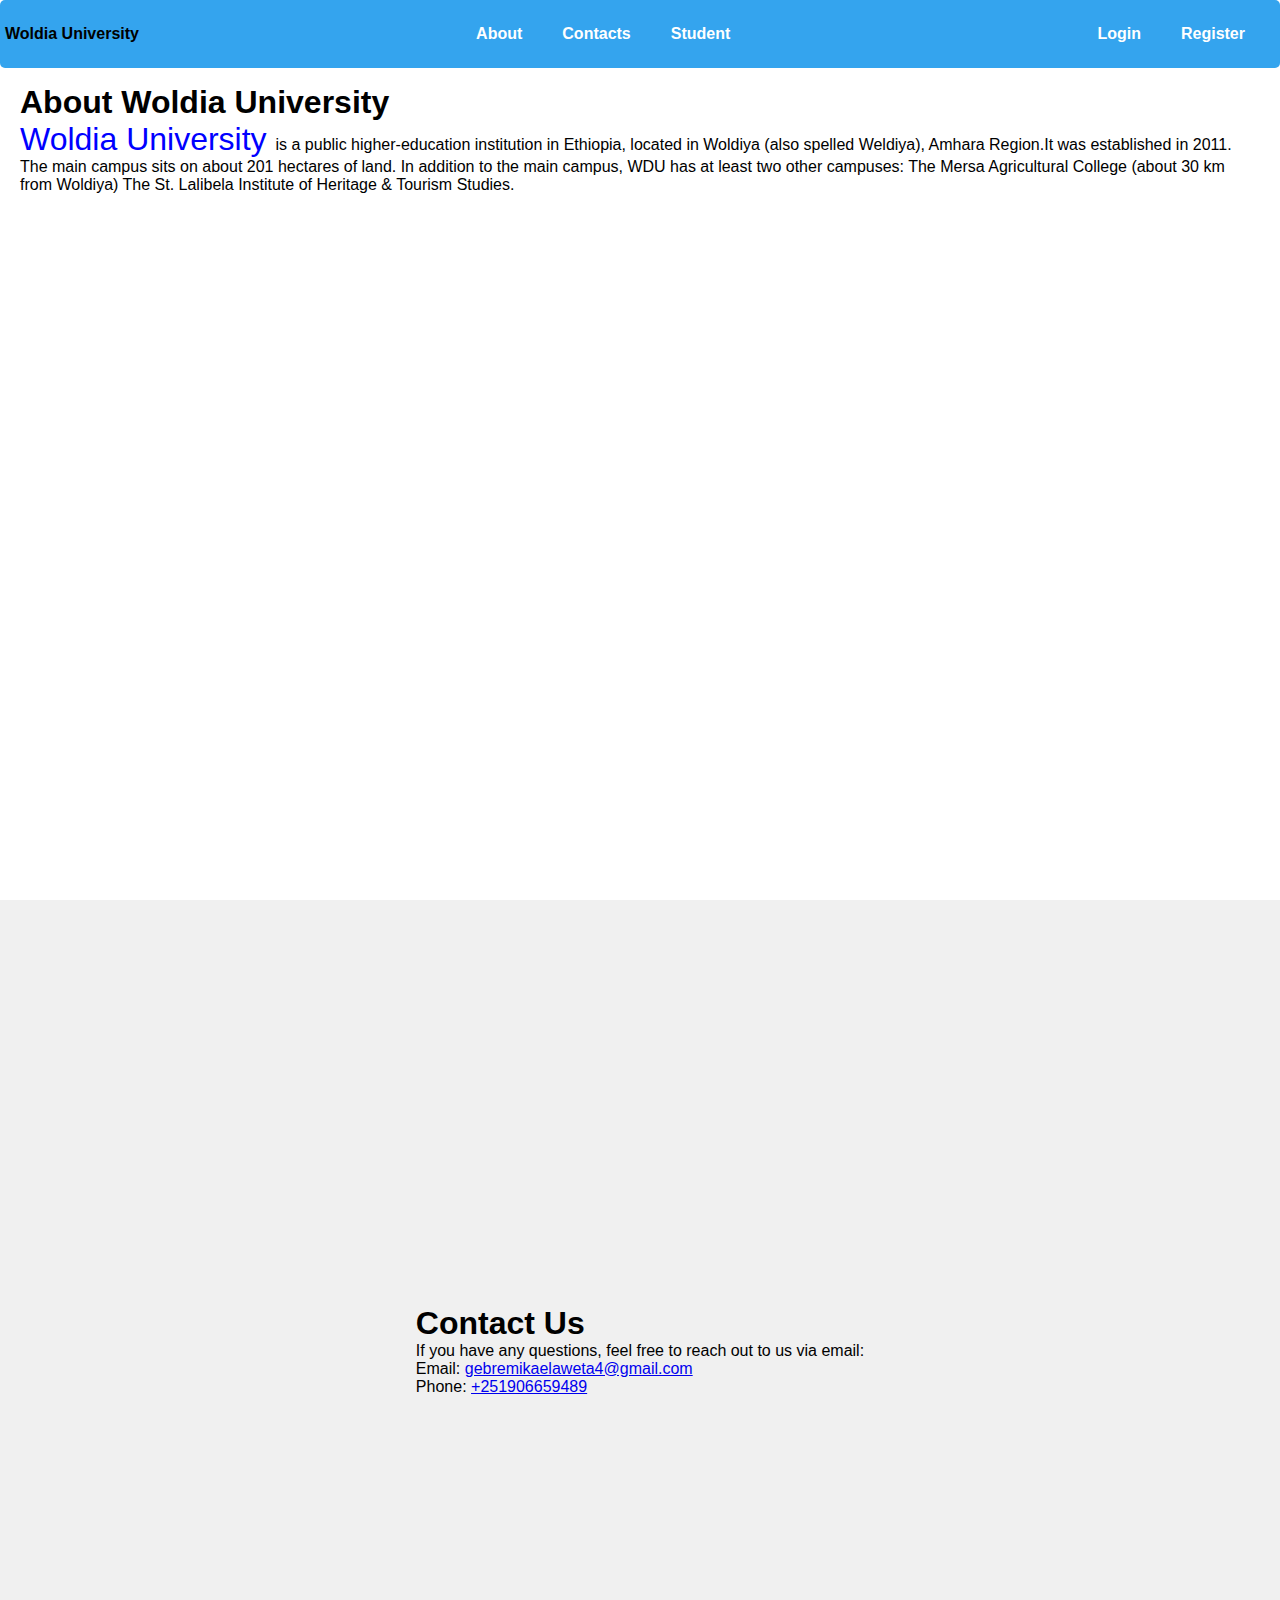
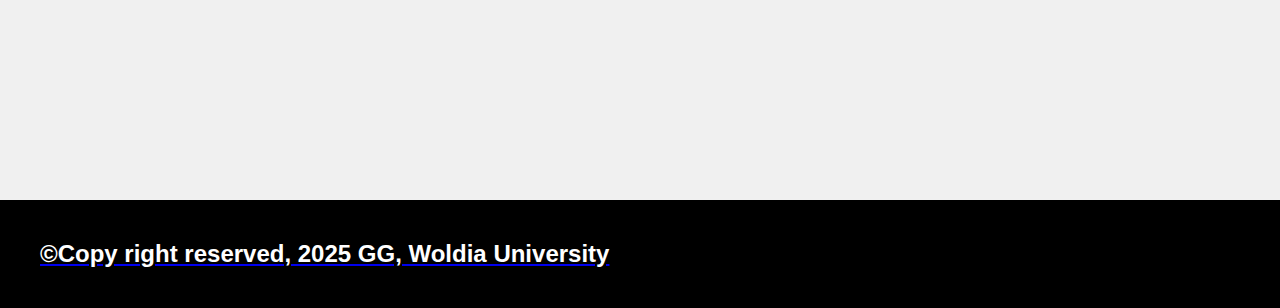
<file: web practice/index.html>
<!DOCTYPE html>
<html lang="en">
<head>
    <meta charset="UTF-8">
    <meta name="viewport" content="width=device-width, initial-scale=1.0">
    <title>HTML Practice</title>
    <link rel="stylesheet" href="./style.css">
</head>
<body>
    <div class="header">
        <div class="logo">
            <h1>Woldia University</h1>
        </div>
        <ul>
            <li><a href="#about">About</a></li>
            <li><a href="#contact">Contacts</a></li>
            <li><a href="./Student-table.html">Student</a></li>
        </ul>
        <ul>
            <li><a href="./login.html">Login</a></li>
            <li><a href="./registration.html">Register</a></li>
        </ul>
    </div>

    <section class="about" id="about">
        <div class="cont">
            <h1>About Woldia University</h1>
            <p>
                <span class="bold">Woldia University </span>is a public higher-education institution in Ethiopia, located in Woldiya (also spelled Weldiya),
                Amhara Region.It was established in 2011.
                The main campus sits on about 201 hectares of land.
                In addition to the main campus, WDU has at least two other campuses:
                The Mersa Agricultural College (about 30 km from Woldiya)
                The St. Lalibela Institute of Heritage & Tourism Studies.
            </p>
        </div>
    </section>
    <section class="contact" id="contact">
    <div class="contact-us">
        <h1>Contact Us</h1>
        <p>If you have any questions, feel free to reach out to us via email:</p>
        <label for="">Email:</label>
        <a href="mailto:gebremikaelaweta4@gmail.com">
            gebremikaelaweta4@gmail.com
        </a><br>
        <label for="">Phone:</label>
        <a href="tel:+251906659489">
            +251906659489
    </section>
   
    <footer>
        <h2>&copy;Copy right reserved, 2025 GG, Woldia University</h2>
    </footer>


</body>
</html>
</file>
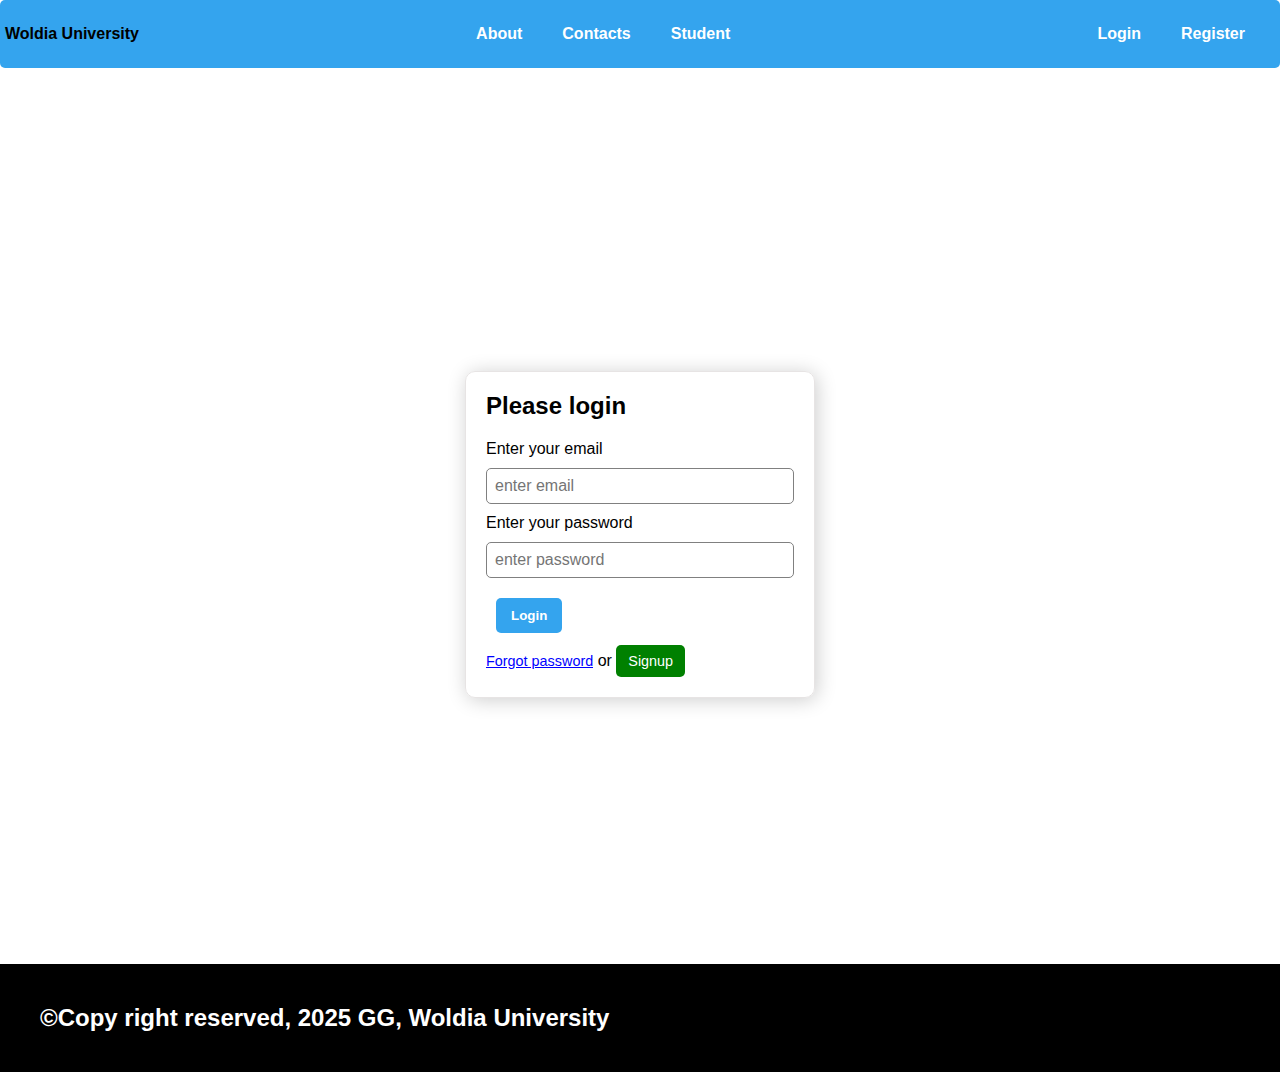
<file: web practice/login.html>
<!DOCTYPE html>
<html lang="en">
<head>
    <meta charset="UTF-8">
    <meta name="viewport" content="width=device-width, initial-scale=1.0">
    <title>Login Form</title>
    <link rel="stylesheet" href="./style.css">
</head>
<body>
    <div class="header">
        <div class="logo">
            <h1>Woldia University</h1>
        </div>
        <ul>
            <li><a href="./index.html">About</a></li>
            <li><a href="#contact">Contacts</a></li>
            <li><a href="./Student-table.html">Student</a></li>
        </ul>
          <ul>
            <li><a href="./login.html">Login</a></li>
            <li><a href="./registration.html">Register</a></li>
        </ul>
    </div>
    <div class="login-form">
        <div class="content">
            <form action="">
                <h3 class="text">Please login</h3>
                <label for="email" class="form">Enter your email<label><br>
                <input type="email" required placeholder="enter email" class="input"><br>
                <label for="email" class="form">Enter your password<label><br>
                <input type="password" required placeholder="enter password" class="input"><br>
                <input type="submit" value="Login" class="btn"><br>
                <input type="submit" value="Forgot password" class="frg"> or
                <a href="./registration.html"><input type="button" value="Signup" class="signup"></a><br>
            </form>
        </div>
    </div>

     <footer>
        <h2>&copy;Copy right reserved, 2025 GG, Woldia University</h2>
    </footer>
</body>
</html>
</file>
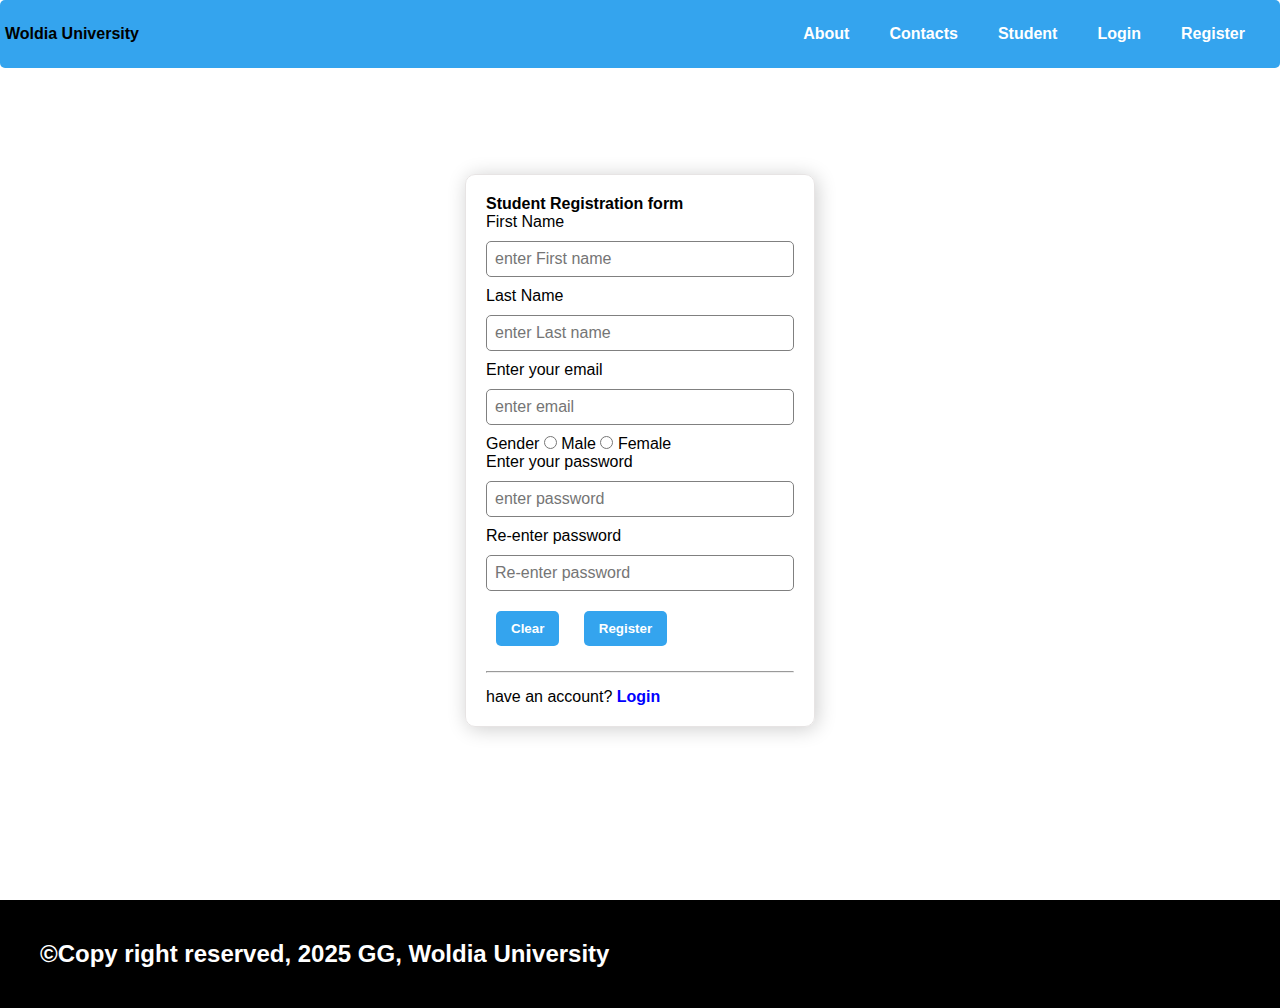
<file: web practice/registration.html>
<!DOCTYPE html>
<html lang="en">
<head>
    <meta charset="UTF-8">
    <meta name="viewport" content="width=device-width, initial-scale=1.0">
    <title>Student Registration Form</title>
    <link rel="stylesheet" href="./style.css">
</head>
<body>
    <div class="header">
        <div class="logo">
            <h1>Woldia University</h1>
        </div>
        <ul>
            <li><a href="./index.html">About</a></li>
            <li><a href="#contact">Contacts</a></li>
            <li><a href="./Student-table.html">Student</a></li>
            <li><a href="./login.html">Login</a></li>
            <li><a href="./registration.html">Register</a></li>
        </ul>
    </div>
    
        <div class="content">
            <form action="">
                <h4>Student Registration form</h4>
                <label for="" class="form">First Name<label><br>
                <input type="text" required placeholder="enter First name" class="input"><br>
                <label for="" class="form">Last Name<label><br>
                <input type="text" required placeholder="enter Last name" class="input"><br>
                <label for="" class="form">Enter your email<label><br>
                <input type="" required placeholder="enter email" class="input"><br>
                <label for="" class="form">Gender<label>
                <input type="radio" name="gender" >
                <label for="">Male</label>
                <input type="radio" name="gender" >
                <label for="">Female</label><br>
                <label for="" class="form">Enter your password<label><br>
                <input type="password" required placeholder="enter password" class="input" 
                    pattern="^[A-Z](?=.*\d)(?=.*[@$!%*?&]){8,}"
                    title="Password must begin with an uppercase letter, 
                    include at least one number and 
                    one special character,and be at least 8 characters long."><br>
                <label for="">Re-enter password</label><br>
                <input type="password" required placeholder="Re-enter password" class="input"
                    pattern="^[A-Z](?=.*\d) (?=.*[@$!%*?&]){8,}$"
                    title="Password must begin with an uppercase letter,
                     include at least one number and 
                     one special character,and be at least 8 characters long."
                           ><br>
                <input type="button" value="Clear" class="btn">
                <input type="submit" value="Register" class="btn"><br>
                <hr>
                <p class="paragraph">have an account?    <a href="./login.html">Login</a></p>
            </form>
        </div>
   

     <footer>
        <h2>&copy;Copy right reserved, 2025 GG, Woldia University</h2>
    </footer>
</body>
</html>
</file>
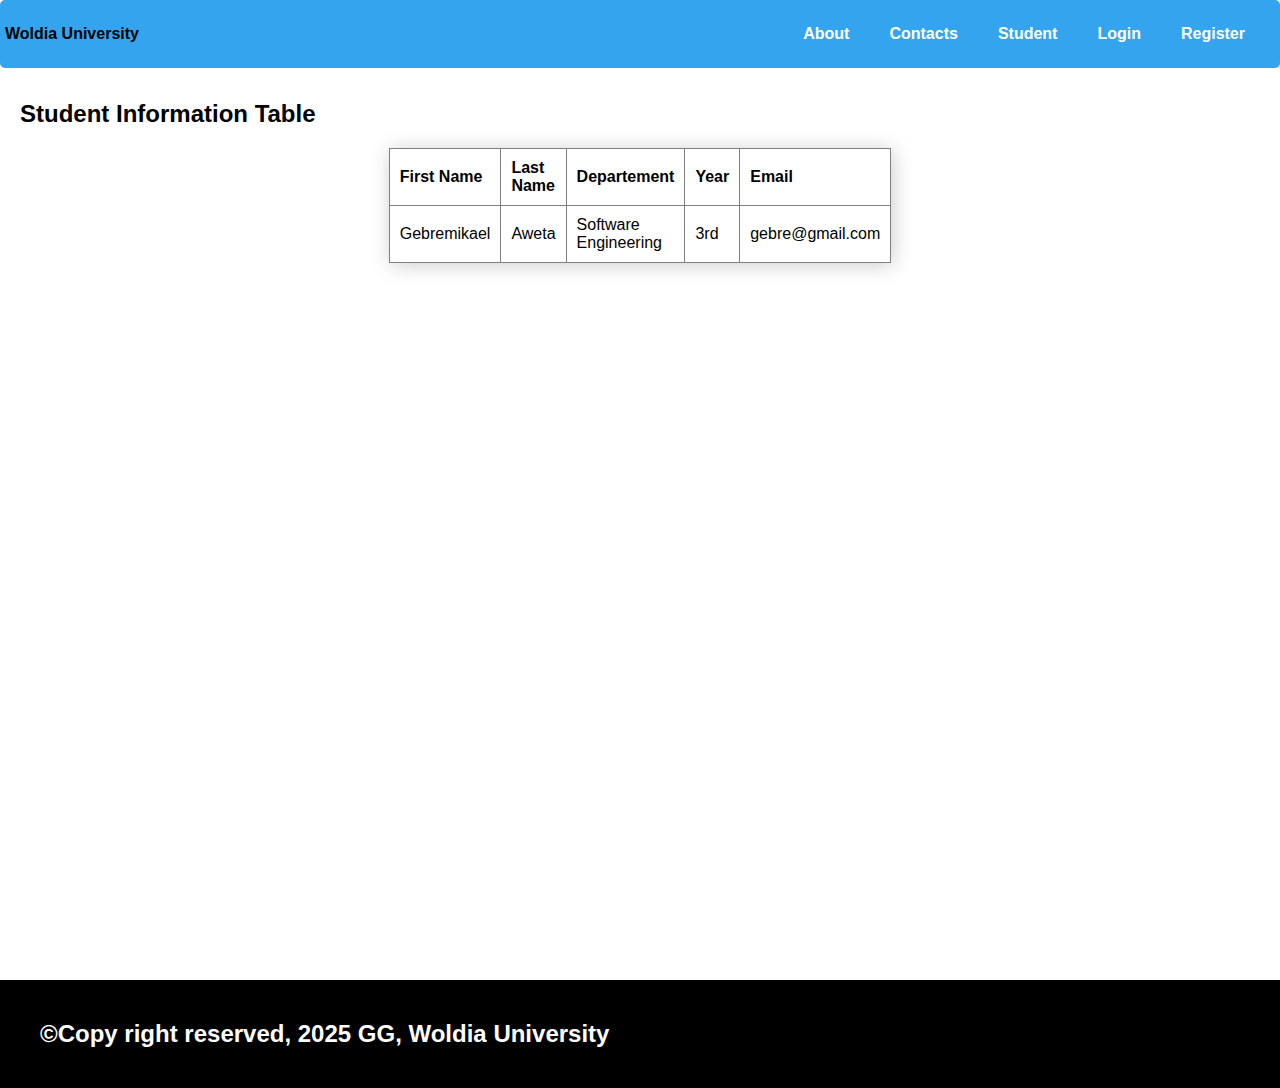
<file: web practice/Student-table.html>
<!DOCTYPE html>
<html lang="en">
<head>
    <meta charset="UTF-8">
    <meta name="viewport" content="width=device-width, initial-scale=1.0">
    <title>Student Table</title>
    <link rel="stylesheet" href="./style.css">
</head>
<body>
    <div class="header">
        <div class="logo">
            <h1>Woldia University</h1>
        </div>
        <ul>
            <li><a href="./index.html">About</a></li>
            <li><a href="#contact">Contacts</a></li>
            <li><a href="./Student-table.html">Student</a></li>
            <li><a href="./login.html">Login</a></li>
            <li><a href="./registration.html">Register</a></li>
        </ul>
    </div>
    <div class="student-info">
        <h2>Student Information Table</h2>
        <div class="container">
            <div class="table-container">
                <table>
                    <tr>
                        <th>First Name</th>
                        <th>Last Name</th>
                        <th>Departement</th>
                        <th>Year</th>
                        <th>Email</th>
                    </tr>
                    <tr>
                        <td>Gebremikael</td>
                        <td>Aweta</td>
                        <td>Software Engineering</td>
                        <td>3rd</td>
                        <td>gebre@gmail.com</td>
                    </tr>
                </table>
            </div>
        </div> 
    </div>            
     <footer>
        <h2>&copy;Copy right reserved, 2025 GG, Woldia University</h2>
    </footer>
</body>
</html>
</file>
<file: web practice/style.css>
*{
    padding: 0;
    margin: 0;
    box-sizing: border-box;
    font-family: Arial, sans-serif;
}
.header{
    display: flex;
    justify-content: space-between;
    background-color: rgb(52, 164, 238);
    position: fixed;
    align-items: center;
    padding: 5px;
    border-radius: 5px;
    width: 100%;
    top: 0;
    left: 0;
  
}

.logo h1{
    font-size: 1rem;
    font-weight: bold; 
}
ul{
    display: flex;
    padding: 10px;
}
ul li{
    list-style: none;
    margin: 10px;
}
ul li a{
   text-decoration: none;
   color: white;
   font-weight: bold;
   padding: 10px;
}
ul li a:hover{
   color: rgb(231, 174, 109);
}
.about{
    padding: 20px;
    background-color: rgb(255, 255, 255);
    height: 100vh;
    width: 100%;
    align-items: center;
}
.contact{
    display: flex;
    justify-content: center;
    padding: 20px;
    background-color: rgb(240, 240, 240);
    height: 100vh;
    width: 100%;
    align-items: center;
}
.cont{
    max-width: 100%;
    margin-top: 4rem;
}
.bold{
    font-size: 200%;
    color: blue;
}
footer{
    background-color: black;
    color: white;
    padding: 40px;
    width: 100%;
}
/* login form */
.login-form, .regs-form{
    height: 100vh;
    text-align: center;
    padding: 20px;
    margin-top: 4rem;
}
.text{
    margin-bottom: 20px;
    font-size: 1.5rem;
    font-weight: bold;
}
.content{
  display: flex;
  justify-content: center;
  height: 100vh;
  align-items: center;
}
form{
    
    width: 350px;
    border: 1px solid rgb(231, 228, 228);
    text-align: left;
    padding: 20px;
    border-radius: 10px;
    box-shadow: 2px 2px 20px rgba(0, 0, 0, 0.2);
}
/* .input{
    margin: 10px;
    border-radius: 5px;
    border: 1px solid gray;
    width: 100%;
    padding: 5px;
    outline: none;
} */
 .input{
    margin: 10px 0;
    border-radius: 5px;
    border: 1px solid gray;
    width: 100%;
    padding: 8px;
    outline: none;
    font-size: 1rem;
 }
.btn{
    padding: 10px 15px;
    margin: 10px;
    border: none;
    border-radius: 5px;
    background-color: rgb(52, 164, 238);
    color: white;
    font-weight: bold;
    cursor: pointer;
}
.btn:hover{
    background-color: rgb(31, 119, 202);
}
.frg{
    background: none;
    border: none;
    color: blue;
    cursor: pointer;
    text-decoration: underline;
    font-size: 0.9rem;
    margin-top: 10px;
}
.signup{
    background-color: green;
    border: none;
    color: white;
    padding: 8px 12px;
    border-radius: 5px;
    cursor: pointer;
    font-size: 0.9rem;
}
.signup:hover{
    background-color: darkgreen;
}
.paragraph{
    font-size: 1rem;
    margin-top: 10px;
}
hr{
    margin: 15px 0;
}
.paragraph a{
    text-decoration: none;
    color: blue;
    font-weight: bold;
}
.container{
    display: flex;
    justify-content: center;
    align-items: center;;
}
.student-info{
    margin-top: 5rem;
    padding: 20px;
    width: 100%;
    height: 100vh;
}
.table-container{
    display: flex;
    justify-content: center;
    align-items: center;
    margin-top: 20px;
}
table, th, td {
    border-collapse: collapse;
    width: 500px;
    padding: 10px;
}
th, td {
    border: 1px solid gray;
    padding: 10px;
    text-align: left;
}
table{
    box-shadow: 2px 2px 20px rgba(0, 0, 0, 0.2);
}
</file>
